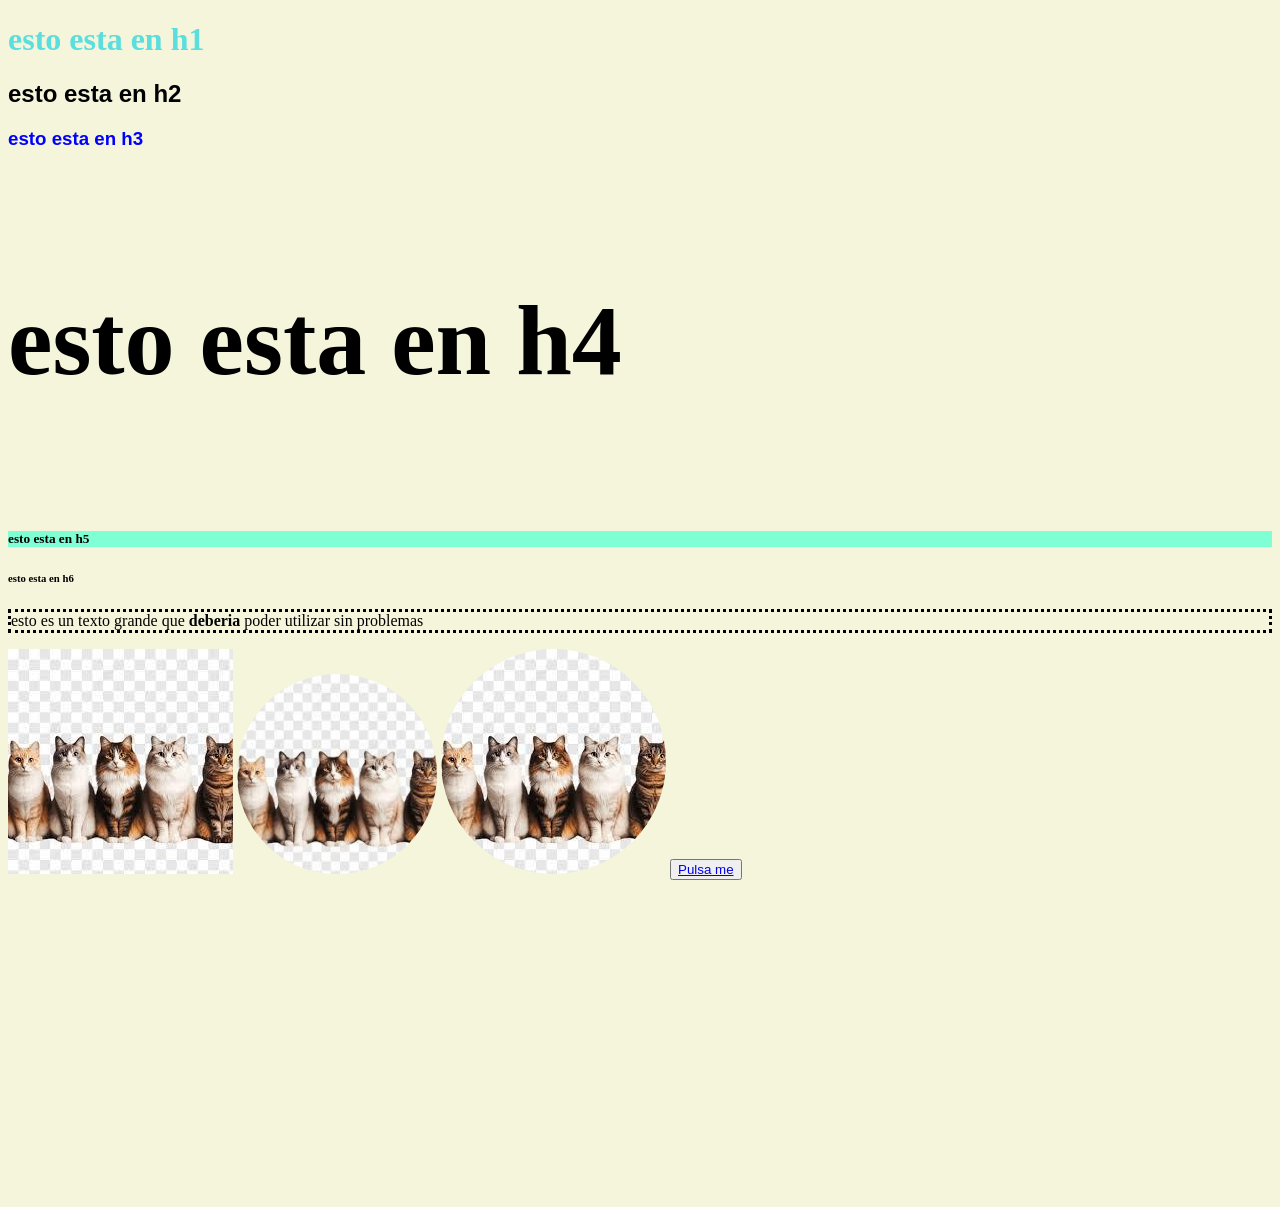
<file: index.html>
<!DOCTYPE html>
<html lang="en">
<head>
    <meta charset="UTF-8">
    <meta name="viewport" content="width=device-width, initial-scale=1.0">
    <title>Primera clase</title>
</head>
<body style="background-color: beige;">
    <h1 style="color: rgb(90, 222, 222);">esto esta en h1</h1>
    <h2 style="font-family: 'Franklin Gothic Medium', 'Arial Narrow', Arial, sans-serif;">esto esta en h2</h2>
    <h3 style="font-family: Verdana, Geneva, Tahoma, sans-serif; color: blue;">esto esta en h3</h3>
    <h4 style="font-size: 100px;">esto esta en h4</h4>
    <h5 style="background-color: aquamarine;">esto esta en h5</h5>
    <h6>esto esta en h6</h6>
    <p style="border-style: dotted;">esto es un texto grande que <b>deberia</b> poder utilizar sin problemas</p>
    <img src="./img/gato1.jpg">
    <img style="border-radius: 50%; width: 200px; height: 200px;" src="./img/gato1.jpg">
    <img style="border-radius: 50%;" src="./img/gato1.jpg">

    <button type="button">
        <a href="https://www.youtube.com/watch?v=dQw4w9WgXcQ&list=RDdQw4w9WgXcQ&start_radio=1&pp=ygUIcmlja3JvbGygBwE%3D">
        Pulsa me
        </a> 
    </button>
    <iframe width="560" height="315" src="https://www.youtube.com/embed/enCYYFAKzmQ?si=lCZJQJC6C7NQh9a0" title="YouTube video player" frameborder="0" allow="accelerometer; autoplay; clipboard-write; encrypted-media; gyroscope; picture-in-picture; web-share" referrerpolicy="strict-origin-when-cross-origin" allowfullscreen></iframe>
</body>
</html>
</file>
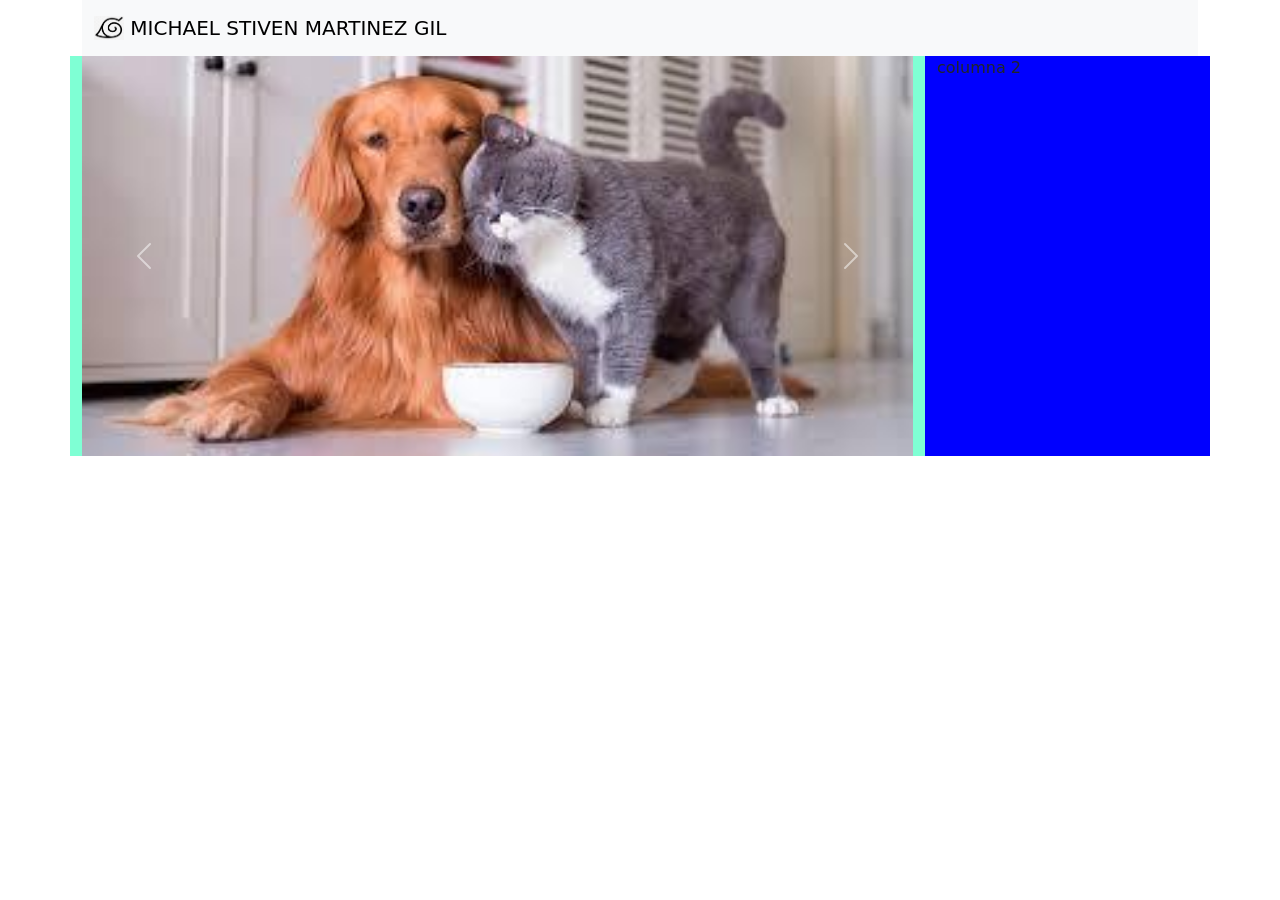
<file: blog.html>
<!doctype html>
<html lang="en">
  <head>
    <meta charset="utf-8">
    <meta name="viewport" content="width=device-width, initial-scale=1">
    <title>Bootstrap demo</title>
    <link href="https://cdn.jsdelivr.net/npm/bootstrap@5.3.8/dist/css/bootstrap.min.css" rel="stylesheet" integrity="sha384-sRIl4kxILFvY47J16cr9ZwB07vP4J8+LH7qKQnuqkuIAvNWLzeN8tE5YBujZqJLB" crossorigin="anonymous">
  </head>
  <body>
    <div class="container">
        <!--esta es la cabecera de la pagina-->
        <nav class="navbar bg-body-tertiary">
            <div class="container-fluid">
                <a class="navbar-brand" href="#">
                    <img src="./img/icono.png" alt="Logo" width="30" height="24" class="d-inline-block align-text-top">
                    MICHAEL STIVEN MARTINEZ GIL
                </a>
            </div>
        </nav>
        <!--fin de la cabecera principal-->

        <!--informacion de mi pagina web-->
        <div class="content">
            <div class="row" style="background-color: aqua;">
                <!--columna grande de la izquierda-->
                <div class="col-9" style="background-color: aquamarine;">
                    <!--comienzo del carrusel-->
                    <div id="carouselExampleInterval" class="carousel slide" data-bs-ride="carousel">
                        <div class="carousel-inner">
                            <div class="carousel-item active" data-bs-interval="10000">
                            <img src="./img/mio.jpg" style="height: 400px; width: 600px;" class="d-block w-100" alt="...">
                            </div>
                            <div class="carousel-item" data-bs-interval="2000">
                            <img src="./img/gato1.jpg" style="height: 400px; width: 600px;" class="d-block w-100" alt="...">
                            </div>
                            <div class="carousel-item">
                            <img src="./img/homero.gif" style="height: 400px; width: 600px;" class="d-block w-100" alt="...">
                            </div>
                            </div>
                            <button class="carousel-control-prev" type="button" data-bs-target="#carouselExampleInterval" data-bs-slide="prev">
                            <span class="carousel-control-prev-icon" aria-hidden="true"></span>
                            <span class="visually-hidden">Previous</span>
                            </button>
                            <button class="carousel-control-next" type="button" data-bs-target="#carouselExampleInterval" data-bs-slide="next">
                            <span class="carousel-control-next-icon" aria-hidden="true"></span>
                            <span class="visually-hidden">Next</span>
                            </button>
                    </div>
                    <!--fin de el carrusel-->
                </div>
                <!--columna prqueña de la derecha-->
                <div class="col" style="background-color: blue;">
                    columna 2
                </div>
            </div>
        </div>
    </div>
    <script src="https://cdn.jsdelivr.net/npm/bootstrap@5.3.8/dist/js/bootstrap.bundle.min.js" integrity="sha384-FKyoEForCGlyvwx9Hj09JcYn3nv7wiPVlz7YYwJrWVcXK/BmnVDxM+D2scQbITxI" crossorigin="anonymous"></script>
  </body>
</html>
</file>
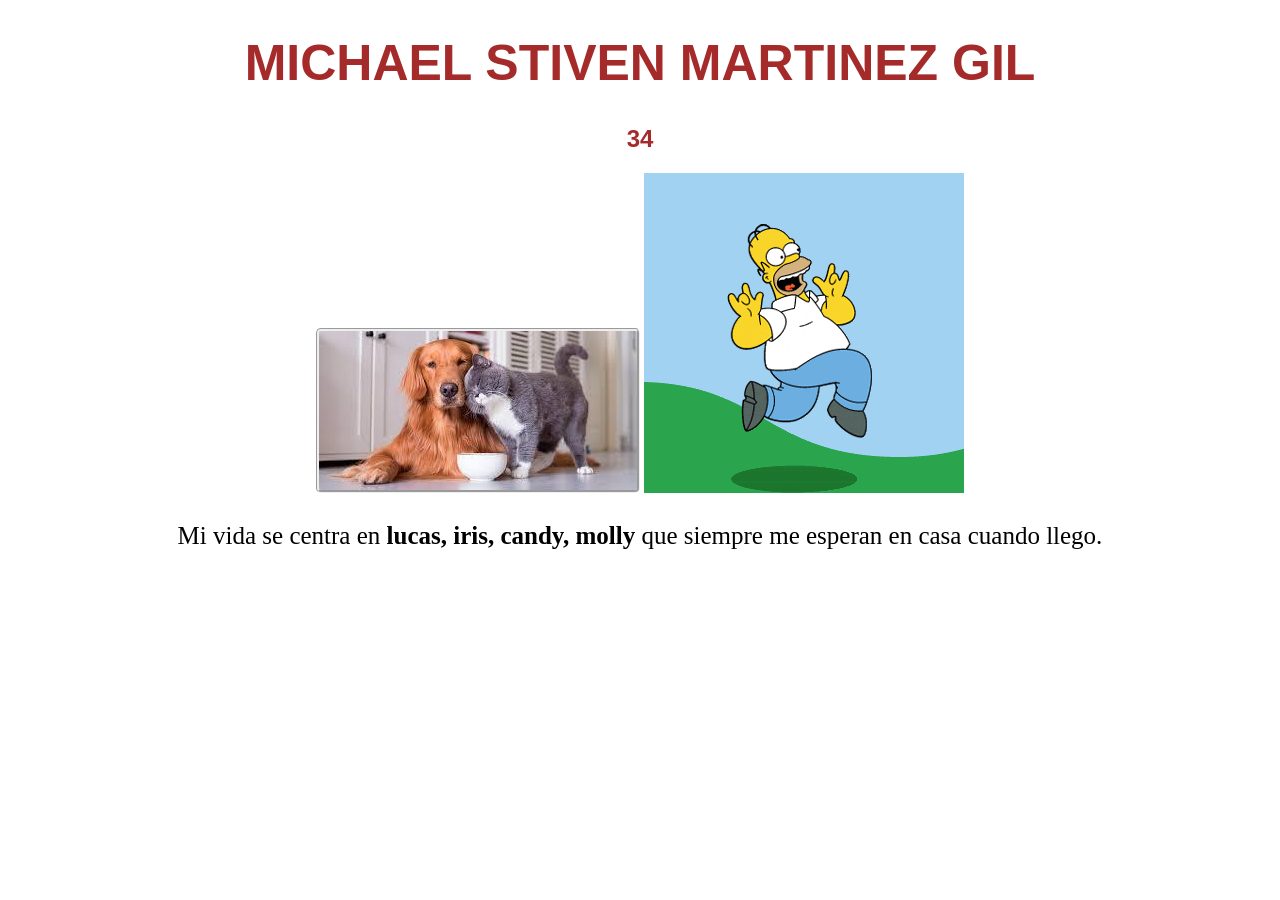
<file: saludo.html>
<!DOCTYPE html>
<html lang="en">
<head>
    <meta charset="UTF-8">
    <meta name="viewport" content="width=device-width, initial-scale=1.0">
    <link rel="stylesheet" href="./css/style.css">
    <title>Amor por los animales</title>
</head>
<body>
    <div>
        <h1 class="nombre">MICHAEL STIVEN MARTINEZ GIL</h1>
        <h2>34</h2>
        <img class="imagen_principal" style="border-style: groove;" src="./img/mio.jpg">
        <img src="./img/homero.gif">
        <p id="mensaje">Mi vida se centra en <b>lucas, iris, candy, molly</b> que siempre me esperan en casa cuando llego.</p>
    </div>
</body>
</html>
</file>
<file: css/style.css>
body {
    text-align: center;
    background-image: url(https://cdn.pixabay.com/photo/2025/10/18/13/17/butterfly-9902097_1280.jpg);
    background-repeat: no-repeat;
    background-size: cover;
}

div {
    text-align: center;
}

h1, h2 {
    font-family: Verdana, Geneva, Tahoma, sans-serif; color: brown;
}

.nombre {
    font-size: 50px;
}

.nombre:hover {
    color: aquamarine;
}

#mensaje {
    font-size: 25px;
}

.imagen_principal {
    border-radius: 5px;
    box-shadow: 1em;
}

.imagen_principal:hover {
    border-style: solid;
    border-color: aquamarine;
}
</file>
